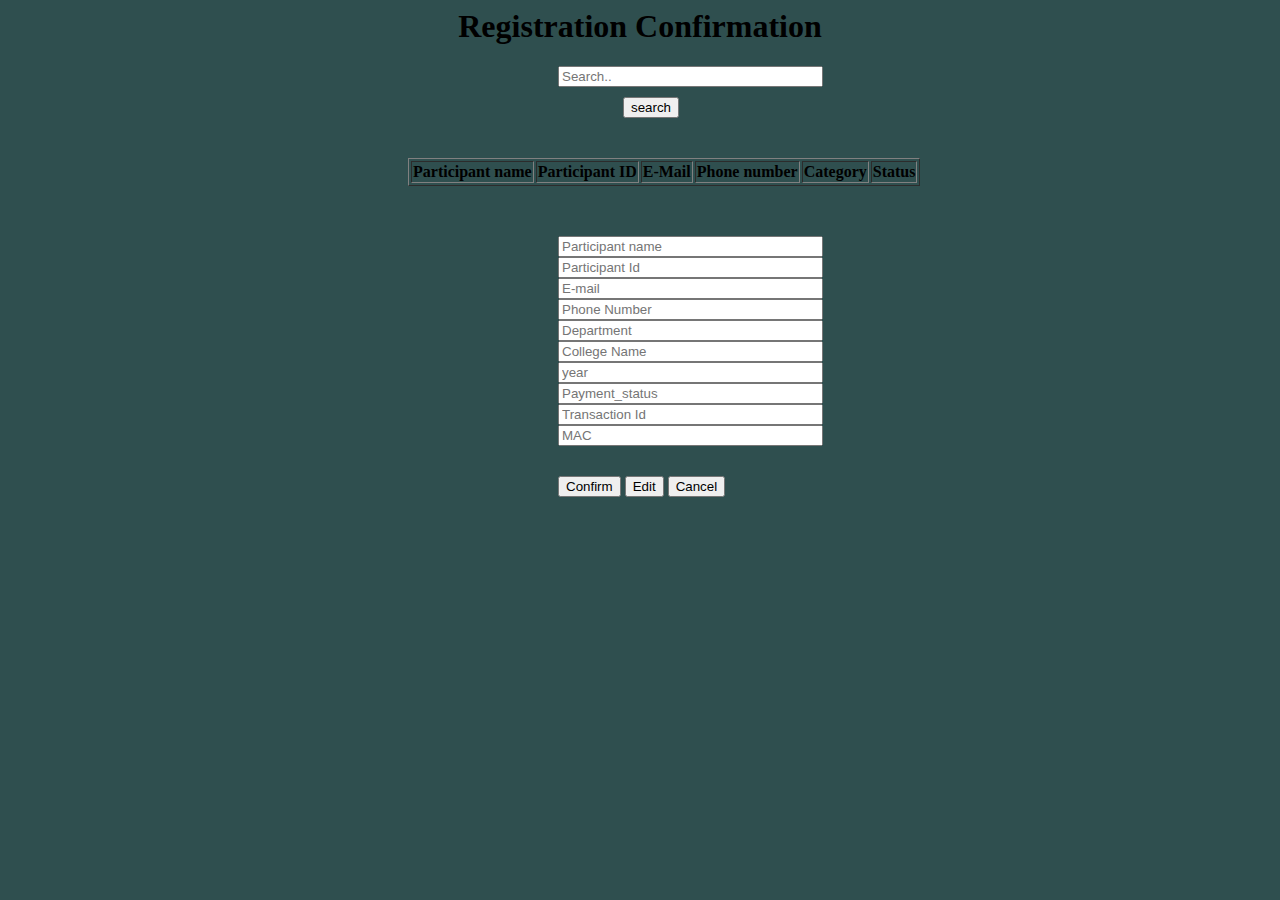
<file: codeinych/index.html>
<html>
  <head>
    <title> Codeinych </title>
    <link rel="stylesheet" type="text/css" href="styles.css">
   
  </head>
  <body onload="app.init()" id="bg">
    <h1>Registration Confirmation</h1>
    <div class="container">
      <div id="app" class="row"></div>
    </div>
    <script src="scripts/app.js"></script>
    <script src="scripts/service.js"></script>
  </body>
</html>
</file>
<file: codeinych/styles.css>
body{
	background-color:#2F4F4F;
}
h1{
	text-align: center;

}
.detail-table{
	margin-left: 400px;
    margin-top: 40px;
}
.search{
	margin-left: 550px;

}
.divform{
	margin-left: 550px;
	margin-top: 50px;
}
</file>
